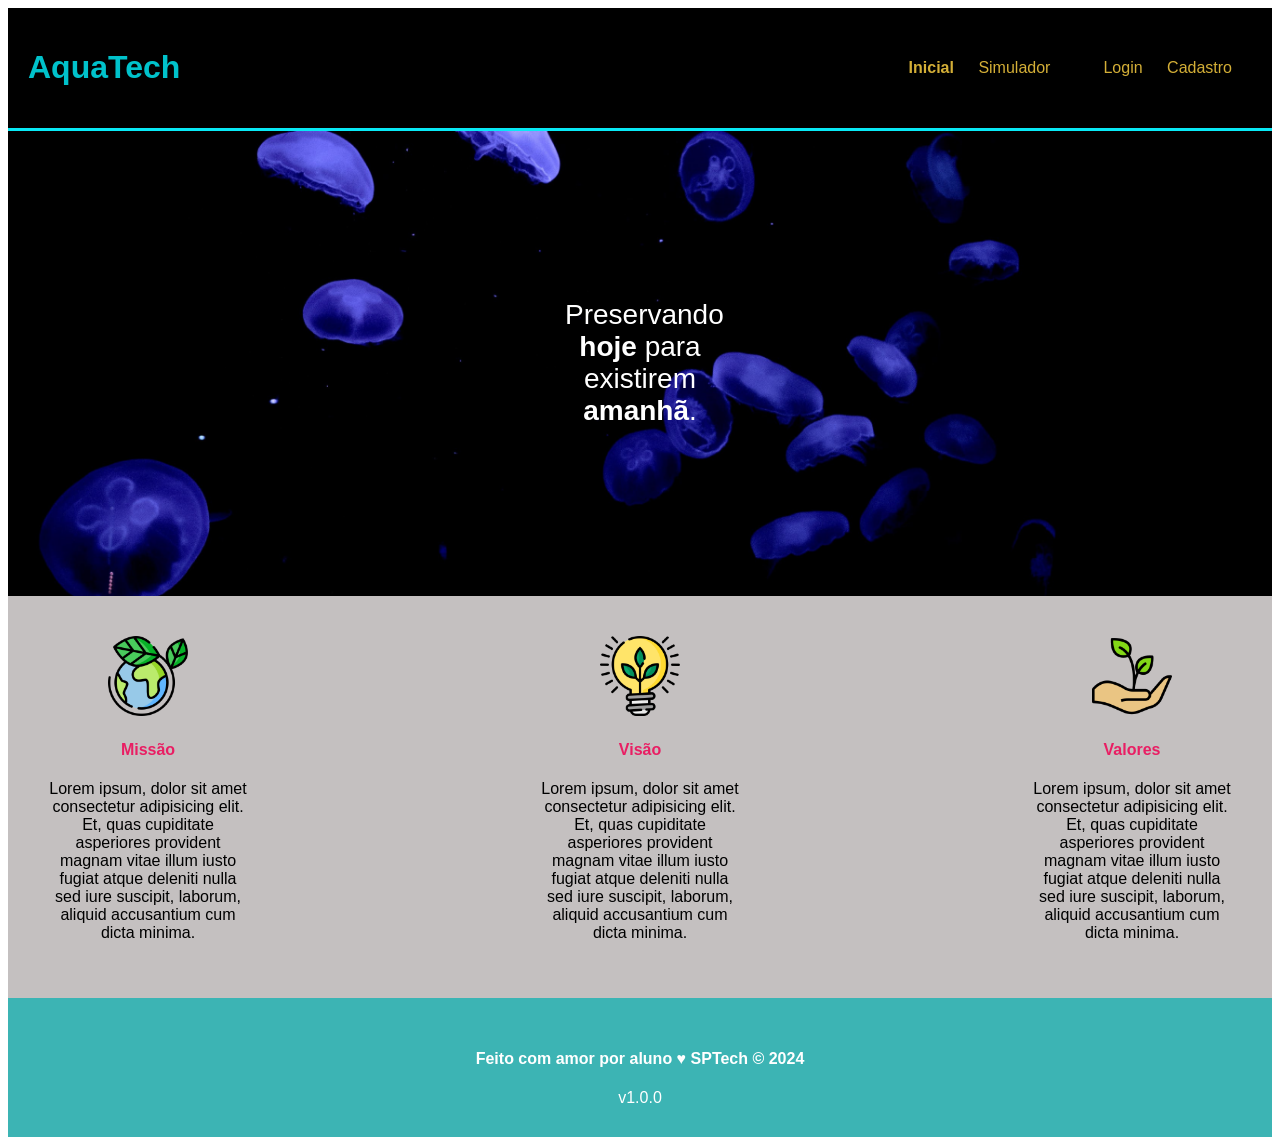
<file: public/index.html>
<!DOCTYPE html>
<html lang="en">

<head>
    <meta charset="UTF-8">
    <meta http-equiv="X-UA-Compatible" content="IE=edge">
    <meta name="viewport" content="width=device-width, initial-scale=1.0">

    <title>AquaTech | Página Inicial</title>

    <link rel="stylesheet" href="styles/style.css">
    <link rel="icon" href="assets/icon/favicon2.ico">
    <link rel="preconnect" href="https://fonts.gstatic.com">
</head>

<body>
    <div class="header">
      <div class="container">
        <h1 class="titulo">AquaTech</h1>
        <ul class="navbar">
          <li class="agora">
            <a href="#">Inicial</a>
          </li>
          <li>
            <a href="simulador.html">Simulador</a>
          </li>
          <li>|</li>
          <li>
            <a href="login.html">Login</a>
          </li>
          <li>
            <a href="cadastro.html">Cadastro</a>
          </li>
        </ul>
      </div>
    </div>
  
    <div class="banner">
      <div class="container">
        <p>Preservando <span>hoje</span> para existirem <span>amanhã</span>.</p>
      </div>
    </div>
  
    <div class="social">
      <div class="container">
        <div class="boxes">
          <div class="box">
            <img src="assets/imgs/planet-earth_color.png">
          
            <h4>Missão</h4>
            <p>Lorem ipsum, dolor sit amet consectetur adipisicing elit. Et, quas cupiditate asperiores provident magnam
              vitae illum iusto fugiat atque deleniti nulla sed iure suscipit, laborum, aliquid accusantium cum dicta
              minima.</p>
          </div>
          <div class="box">
            <img src="assets/imgs/lightbulb_color.png">
            
            <h4>Visão</h4>
            <p>Lorem ipsum, dolor sit amet consectetur adipisicing elit. Et, quas cupiditate asperiores provident magnam
              vitae illum iusto fugiat atque deleniti nulla sed iure suscipit, laborum, aliquid accusantium cum dicta
              minima.</p>
          </div>
          <div class="box ">
            <img src="assets/imgs/growth_color.png">
            
            <h4>Valores</h4>
            <p>Lorem ipsum, dolor sit amet consectetur adipisicing elit. Et, quas cupiditate asperiores provident magnam
              vitae illum iusto fugiat atque deleniti nulla sed iure suscipit, laborum, aliquid accusantium cum dicta
              minima.</p>
          </div>
        </div>
      </div>
    </div>
  
    <div class="footer">
      <div class="container">
        <h4>Feito com amor por aluno &hearts; SPTech &copy; 2024</h4>
        <span class="version">v1.0.0</span>
      </div>
    </div>
  </body>

</html>
</file>
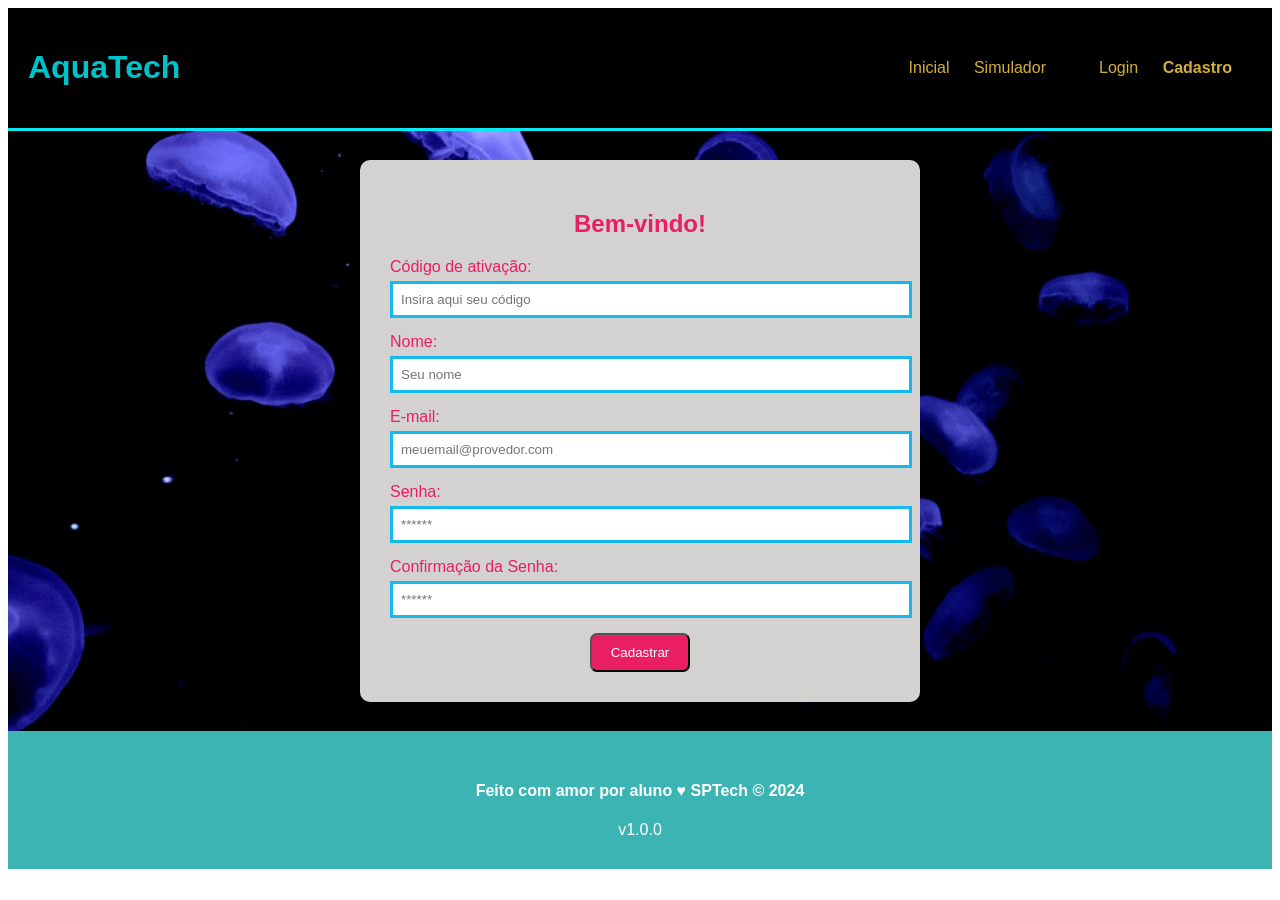
<file: public/cadastro.html>
<!DOCTYPE html>
<html lang="pt-br">

<head>
  <meta charset="UTF-8" />
  <meta http-equiv="X-UA-Compatible" content="IE=edge" />
  <meta name="viewport" content="width=device-width, initial-scale=1.0" />

  <title>AquaTech | Cadastro</title>

  <link rel="stylesheet" href="styles/style.css" />
  <link rel="icon" href="assets/icon/favicon2.ico" />
  <link rel="preconnect" href="https://fonts.gstatic.com" />
</head>

<body>
  <!--header inicio-->
  <div class="header">
    <div class="container">
      <h1 class="titulo">AquaTech</h1>
      <ul class="navbar">
        <li>
          <a href="index.html">Inicial</a>
        </li>
        <li>
          <a href="simulador.html">Simulador</a>
        </li>
        <li>|</li>
        <li>
          <a href="login.html">Login</a>
        </li>
        <li class="agora">
          <a href="#">Cadastro</a>
        </li>
      </ul>
    </div>
  </div>
  <!--header fim-->

  <div class="login">

    <div class="container">
      <div class="card_card-cadastro">
        <h2>Bem-vindo!</h2>
        <div class="formulario">
          <div class="campo">
            <span>Código de ativação:</span>
            <input id="codigo_input" type="text" placeholder="Insira aqui seu código" />
          </div>
          <div class="campo">
            <span>Nome:</span>
            <input id="nome_input" type="text" placeholder="Seu nome" />
          </div>
          <div class="campo">
            <span>E-mail:</span>
            <input id="email_input" type="text" placeholder="meuemail@provedor.com" />
          </div>
          <div class="campo">
            <span>Senha:</span>
            <input id="senha_input" type="password" placeholder="******" />
          </div>
          <div class="campo">
            <span>Confirmação da Senha:</span>
            <input id="confirmacao_senha_input" type="password" placeholder="******" />
          </div>
          <button class="botao">Cadastrar</button>
        </div>
      </div>
    </div>
  </div>

  <!--footer inicio-->
  <div class="footer">
    <div class="container">
      <h4>Feito com amor por aluno &hearts; SPTech &copy; 2024</h4>
      <span class="version">v1.0.0</span>
    </div>
  </div>
  <!--footer fim-->
</body>

</html>
</file>
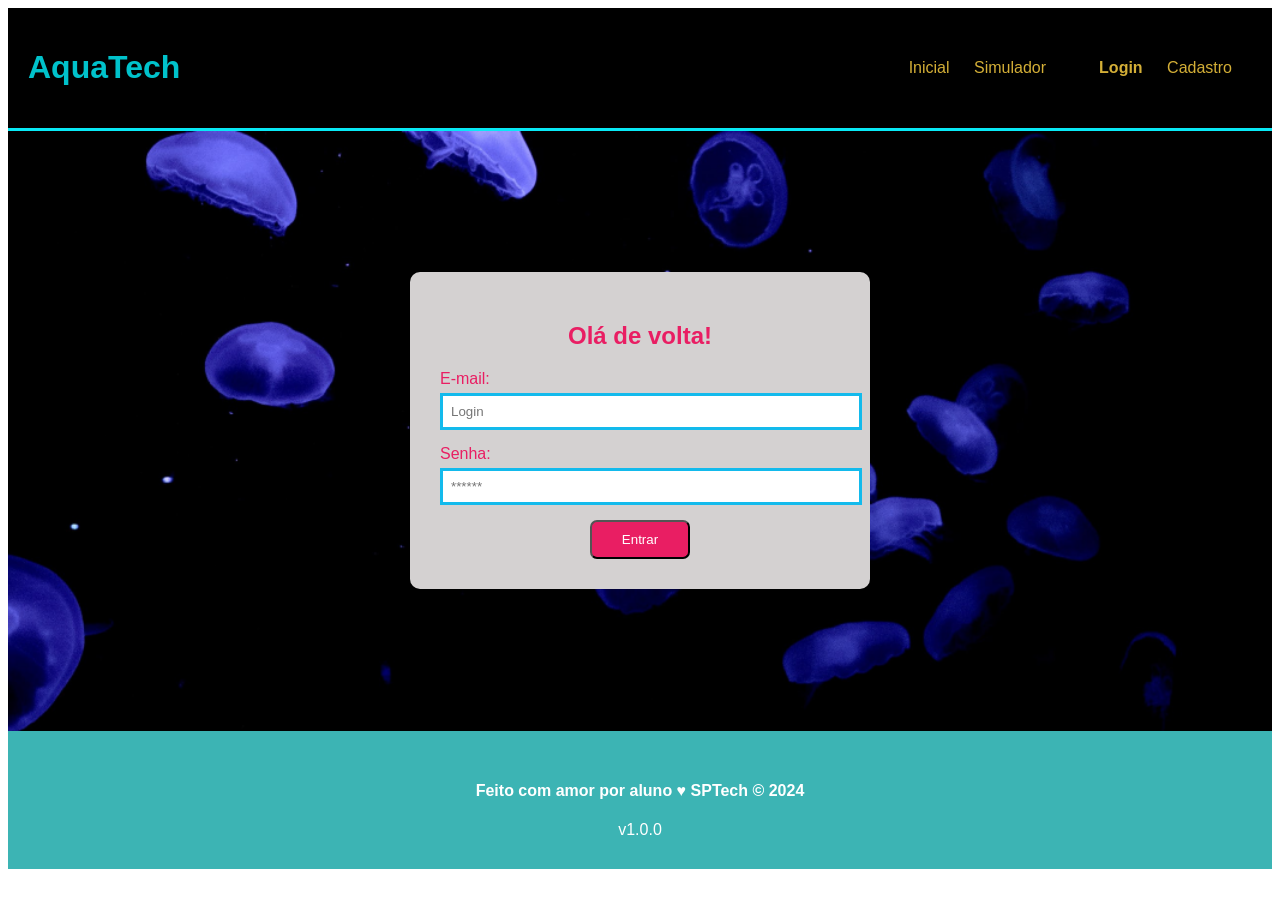
<file: public/login.html>
<!DOCTYPE html>
<html lang="pt-br">

<head>
    <meta charset="UTF-8">
    <meta http-equiv="X-UA-Compatible" content="IE=edge">
    <meta name="viewport" content="width=device-width, initial-scale=1.0">

    <title>AquaTech | Login</title>

    <link rel="stylesheet" href="styles/style.css">
    <link rel="icon" href="assets/icon/favicon2.ico">
    <link rel="preconnect" href="https://fonts.gstatic.com">
</head>

<body>

    <!--Header-->

    <div class="header">
        <div class="container">
            <h1 class="titulo">AquaTech</h1>
            <ul class="navbar">
                <li>
                    <a href="index.html">Inicial</a>
                </li>
                <li>
                    <a href="simulador.html">Simulador</a>
                </li>
                <li>|</li>
                <li class="agora">
                    <a href="#">Login</a>
                </li>
                <li>
                    <a href="cadastro.html">Cadastro</a>
                </li>
            </ul>
        </div>
    </div>


    <div class="login">
  
        <div class="container">
            <div class="card_card-login">
                <h2>Olá de volta!</h2>
                <div class="formulario">
                    <div class="campo">
                        <span>E-mail:</span>
                        <input id="email_input" type="text" placeholder="Login">
                    </div>
                    <div class="campo">
                        <span>Senha:</span>
                        <input id="senha_input" type="password" placeholder="******">
                    </div>
                    <button class="botao">Entrar</button>
                </div>

            </div>
        </div>
    </div>

    <!--footer inicio-->
    <div class="footer">
        <div class="container">
            <h4>Feito com amor por aluno &hearts; SPTech &copy; 2024</h4>
            <span class="version">v1.0.0</span>
        </div>
    </div>
    <!--footer fim-->

</body>

</html>
</file>
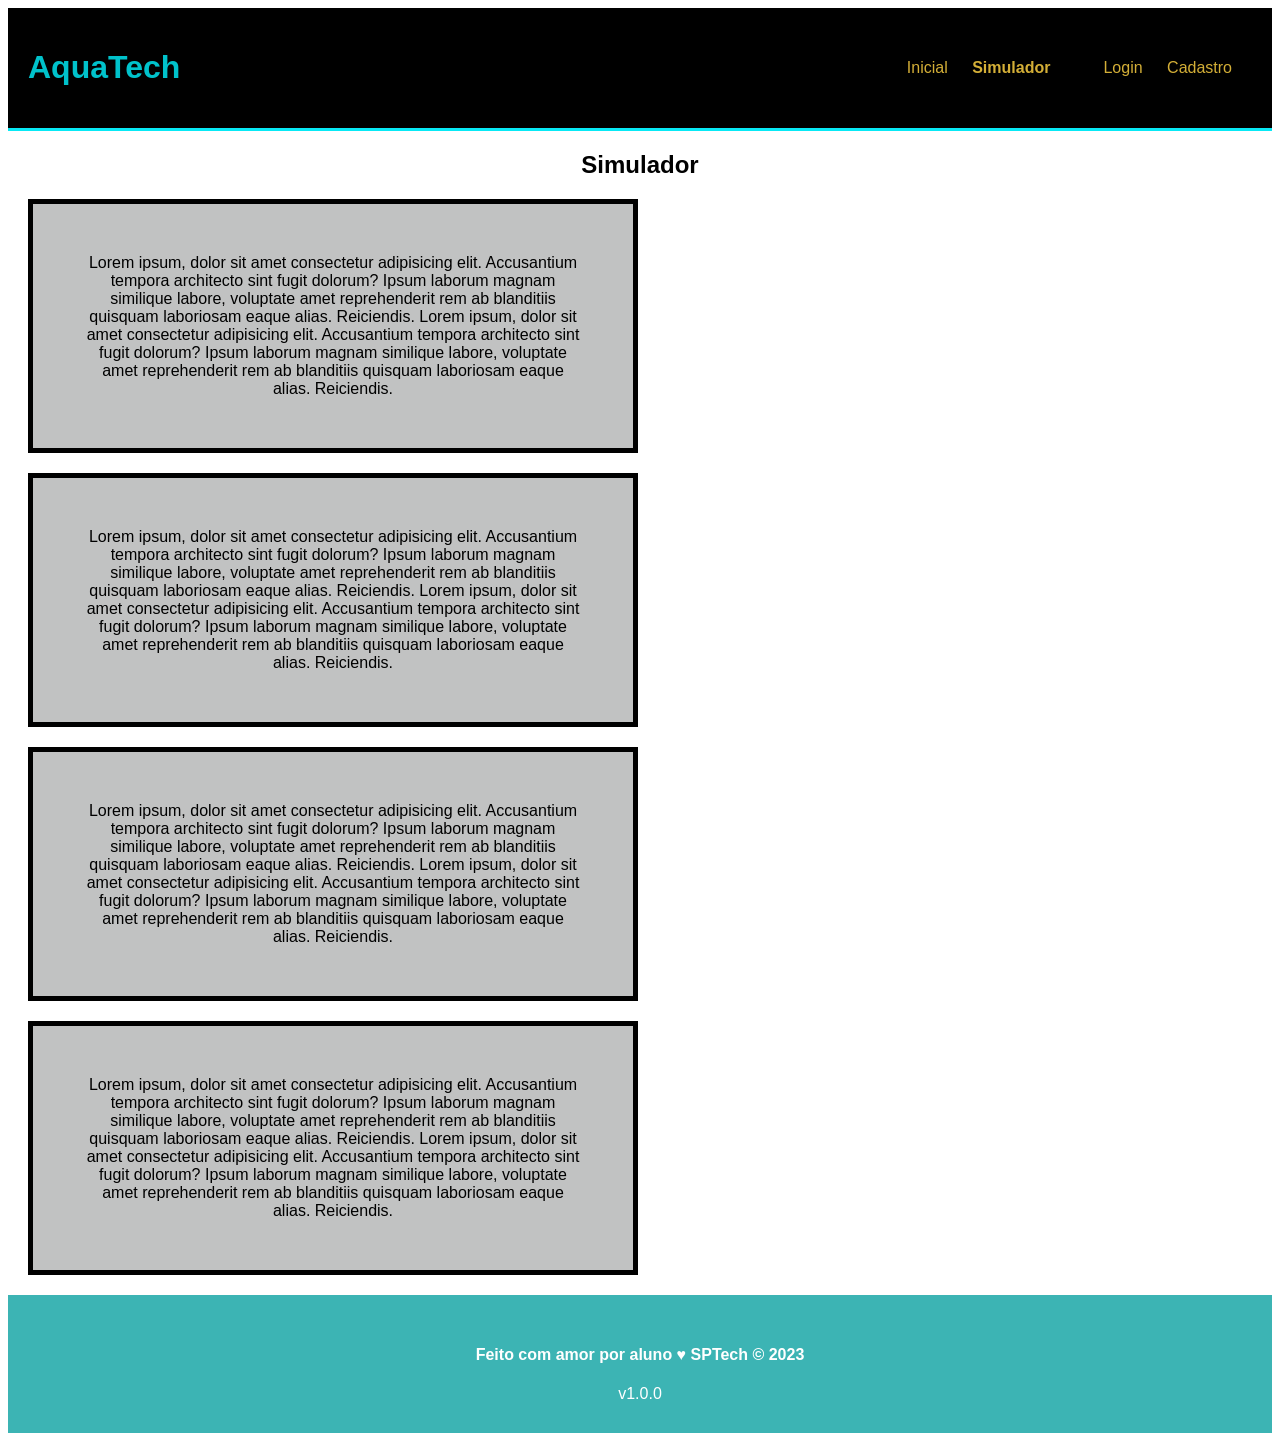
<file: public/simulador.html>
<!DOCTYPE html>
<html lang="pt-br">

<head>
    <meta charset="UTF-8">
    <meta http-equiv="X-UA-Compatible" content="IE=edge">
    <meta name="viewport" content="width=device-width, initial-scale=1.0">

    <title>AquaTech | Simulador</title>

    <link rel="stylesheet" href="styles/style.css">
    <link rel="icon" href="assets/icon/favicon2.ico">
    <link rel="preconnect" href="https://fonts.gstatic.com">
</head>

<body>

    <!--header inicio-->
    <div class="header">
        <div class="container">
            <h1 class="titulo">AquaTech</h1>
            <ul class="navbar">
                <li>
                    <a href="./index.html">Inicial</a>
                </li>
                <li class="agora">
                    <a href="#">Simulador</a>
                </li>
                <li>|</li>
                <li>
                    <a href="./login.html">Login</a>
                </li>
                <li>
                    <a href="./cadastro.html">Cadastro</a>
                </li>
            </ul>
        </div>
    </div>


    <!-- simulador inicio -->
    <div class="simulador">
        <div class="container">
            <h2>Simulador</h2>
            <p>Lorem ipsum, dolor sit amet consectetur adipisicing elit. Accusantium tempora architecto sint fugit
                dolorum? Ipsum laborum magnam similique labore, voluptate amet reprehenderit rem ab blanditiis quisquam
                laboriosam eaque alias. Reiciendis. Lorem ipsum, dolor sit amet consectetur adipisicing elit.
                Accusantium tempora architecto sint fugit dolorum? Ipsum laborum magnam similique labore, voluptate amet
                reprehenderit rem ab blanditiis quisquam laboriosam eaque alias. Reiciendis.</p>
            <p>Lorem ipsum, dolor sit amet consectetur adipisicing elit. Accusantium tempora architecto sint fugit
                dolorum? Ipsum laborum magnam similique labore, voluptate amet reprehenderit rem ab blanditiis quisquam
                laboriosam eaque alias. Reiciendis. Lorem ipsum, dolor sit amet consectetur adipisicing elit.
                Accusantium tempora architecto sint fugit dolorum? Ipsum laborum magnam similique labore, voluptate amet
                reprehenderit rem ab blanditiis quisquam laboriosam eaque alias. Reiciendis.</p>
            <p>Lorem ipsum, dolor sit amet consectetur adipisicing elit. Accusantium tempora architecto sint fugit
                dolorum? Ipsum laborum magnam similique labore, voluptate amet reprehenderit rem ab blanditiis quisquam
                laboriosam eaque alias. Reiciendis. Lorem ipsum, dolor sit amet consectetur adipisicing elit.
                Accusantium tempora architecto sint fugit dolorum? Ipsum laborum magnam similique labore, voluptate amet
                reprehenderit rem ab blanditiis quisquam laboriosam eaque alias. Reiciendis.</p>
            <p>Lorem ipsum, dolor sit amet consectetur adipisicing elit. Accusantium tempora architecto sint fugit
                dolorum? Ipsum laborum magnam similique labore, voluptate amet reprehenderit rem ab blanditiis quisquam
                laboriosam eaque alias. Reiciendis. Lorem ipsum, dolor sit amet consectetur adipisicing elit.
                Accusantium tempora architecto sint fugit dolorum? Ipsum laborum magnam similique labore, voluptate amet
                reprehenderit rem ab blanditiis quisquam laboriosam eaque alias. Reiciendis.</p>

        </div>
    </div>
    <!-- simulador fim -->

    <!--footer inicio-->
    <div class="footer">
        <div class="container">
            <h4>Feito com amor por aluno &hearts; SPTech &copy; 2023</h4>
            <span class="version">v1.0.0</span>
        </div>
    </div>
    <!--footer fim-->


</body>

</html>
</file>
<file: public/styles/style.css>
/* Container padrão */
.container {
    text-align: center;
    font-family: Arial, Helvetica, sans-serif;
}

/* HEADER */
.header {
    background-color: #000;
    border-bottom: 3px solid #08e9f5;
}

.header .container {
    display: flex;
    justify-content: space-between;
    align-items: center;
    padding: 20px;
}

.titulo {
    color: #00c2cb;
}
.navbar li {
    display: inline-block; 
    margin-right: 20px;    
}

.navbar a {
    text-decoration: none;
    color: #d4af37;
   
}

.agora a {
    font-weight: bold;
}

/* BANNER */
.banner {
    height: 465px;
    background-image: url("../assets/imgs/bg-jelly-fish-para-home.png");
     background-position: center;
    background-size: cover;

    display: flex;
    justify-content: center; 
    align-items: center;    

    height: 465px;
    
}

.banner p {
    color: white;
    font-size: 28px;
    width: 150px;
    
}

.banner span {
    font-weight: bold;
}

/* SOCIAL (boxes) */
.social {
    background-color: #c4c0c0;
    padding: 40px;
}

.boxes {
    display: flex;
    justify-content: space-between;
    text-align: center;
}

.box {
    width: 200px;
}

.box img {
    width: 80px;  
}

.box h4 {
    color: #e91e63;
}



/* FOOTER */
.footer {
    background-color: #3cb4b4;
    color: white;
    text-align: center;
    padding: 30px;
}



.simulador p {
		width: 500px;
		background-color:#c1c2c2;
		border: solid 5px black;
		margin: 20px;
		padding: 50px;
        align-items: end;

	}


    .login {
     
	background-image: url("../assets/imgs/bg-jelly-fish-para-home.png");
     background-position: center;
    background-size: cover;

    display: flex;
    justify-content: center; 
    align-items: center;     

    height: 600px;
	}


    .card_card-login {
    background-color: rgb(212, 209, 209);
    padding: 30px;
    width: 400px;
    border-radius: 10px;
    text-align: center;
}

    .campo span {
    color: #e91e63;
}

.card_card-login h2{
    color: #e91e63;
    text-align: center;
	}
    
    .campo {
    margin-bottom: 15px;
    text-align: left;
}

    .campo input {
    width: 100%;
    padding: 8px;
    margin-top: 5px;
    border: solid 3px rgb(19, 186, 236);
}

.botao{
    color: #ffffff;
    background-color: #e91e63;
    border-radius: 7px;
    padding: 10px;
    width: 100px;
   
}

.card_card-cadastro {
    background-color: rgb(212, 209, 209);
    padding: 30px;
    width: 500px;
    border-radius: 10px;
    text-align: center;
}
.card_card-cadastro h2 {
   color: #e91e63;
    text-align: center;
}
</file>
